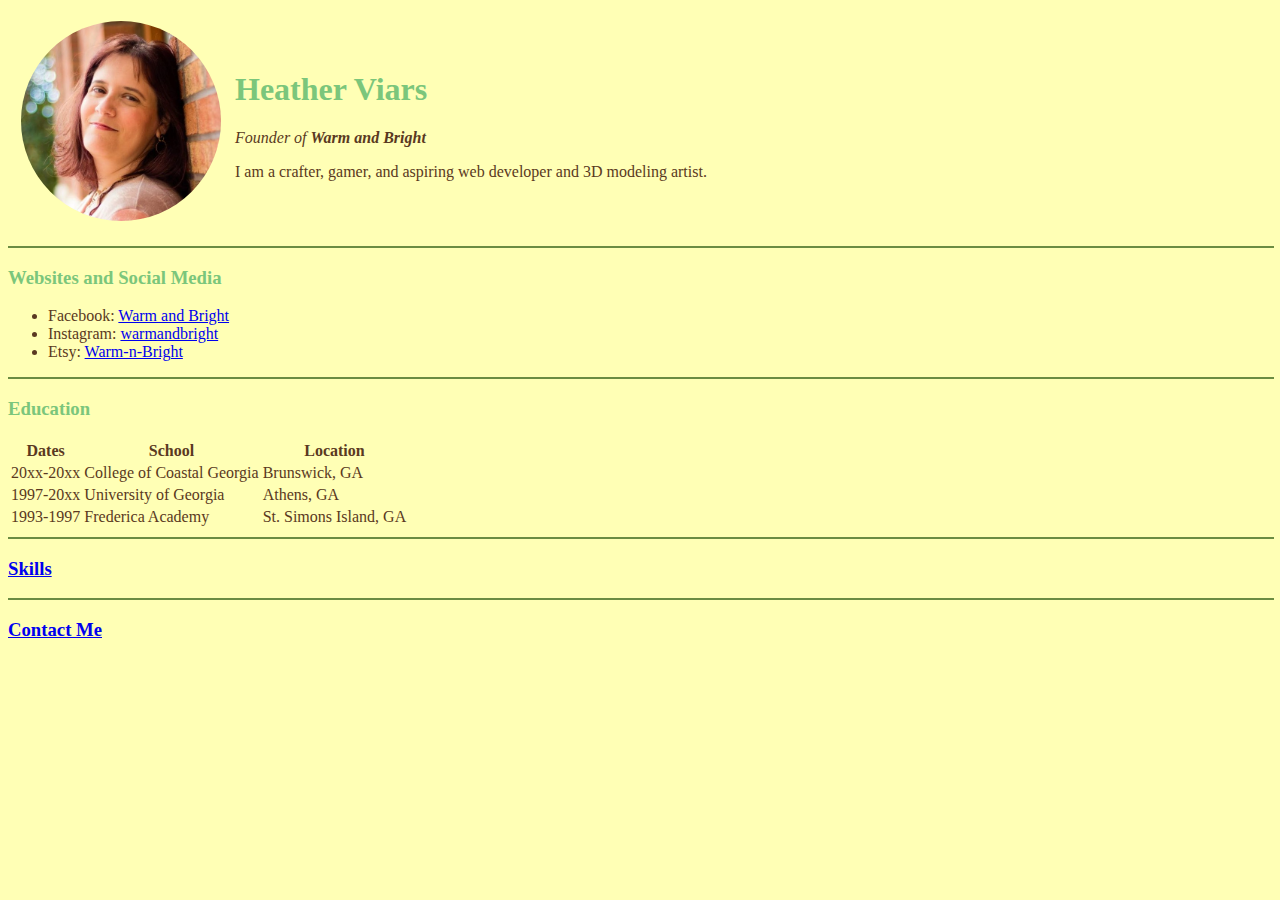
<file: index.html>
<!DOCTYPE html>
<html lang="en" dir="ltr">

<head>
  <meta charset="utf-8">
  <title>Heather's Personal Site</title>
  <link rel="stylesheet" href="css/styles.css">

</head>

<body>
  <table cellspacing=12>
    <tr>
      <td><img src="images\profile pic.jpg" height=200 width=200 alt="heather profile picture"></td>
      <td>
        <h1>Heather Viars</h1>
        <p><em>Founder of <strong>Warm and Bright</strong></em></p>
        <p>I am a crafter, gamer, and aspiring web developer and 3D modeling artist.</p>
      </td>
    </tr>
  </table>
  <hr>
  <h3>Websites and Social Media</h3>
  <ul>
    <li>Facebook: <a href="https://www.facebook.com/Warm-and-Bright-941170672725292/">Warm and Bright</a></li>
    <li>Instagram: <a href="https://www.instagram.com/warmandbright/">warmandbright</a></li>
    <li>Etsy: <a href="http://www.etsy.com/shop/warmnbright">Warm-n-Bright</a></li>
  </ul>
  <hr>
  <h3>Education</h3>
  <table>
    <thead>
      <th>Dates</th>
      <th>School</th>
      <th>Location</th>
    </thead>
    <tr>
      <td>20xx-20xx</td>
      <td>College of Coastal Georgia</td>
      <td>Brunswick, GA</td>
    </tr>
    <tr>
      <td>1997-20xx</td>
      <td>University of Georgia</td>
      <td>Athens, GA</td>
    </tr>
    <tr>
      <td>1993-1997</td>
      <td>Frederica Academy</td>
      <td>St. Simons Island, GA</td>
    </tr>
  </table>
  <hr>
  <h3><a href="skills.html">Skills</a></h3>
  <hr>
  <h3><a href="contact.html">Contact Me</a></h3>


</body>

</html>
</file>
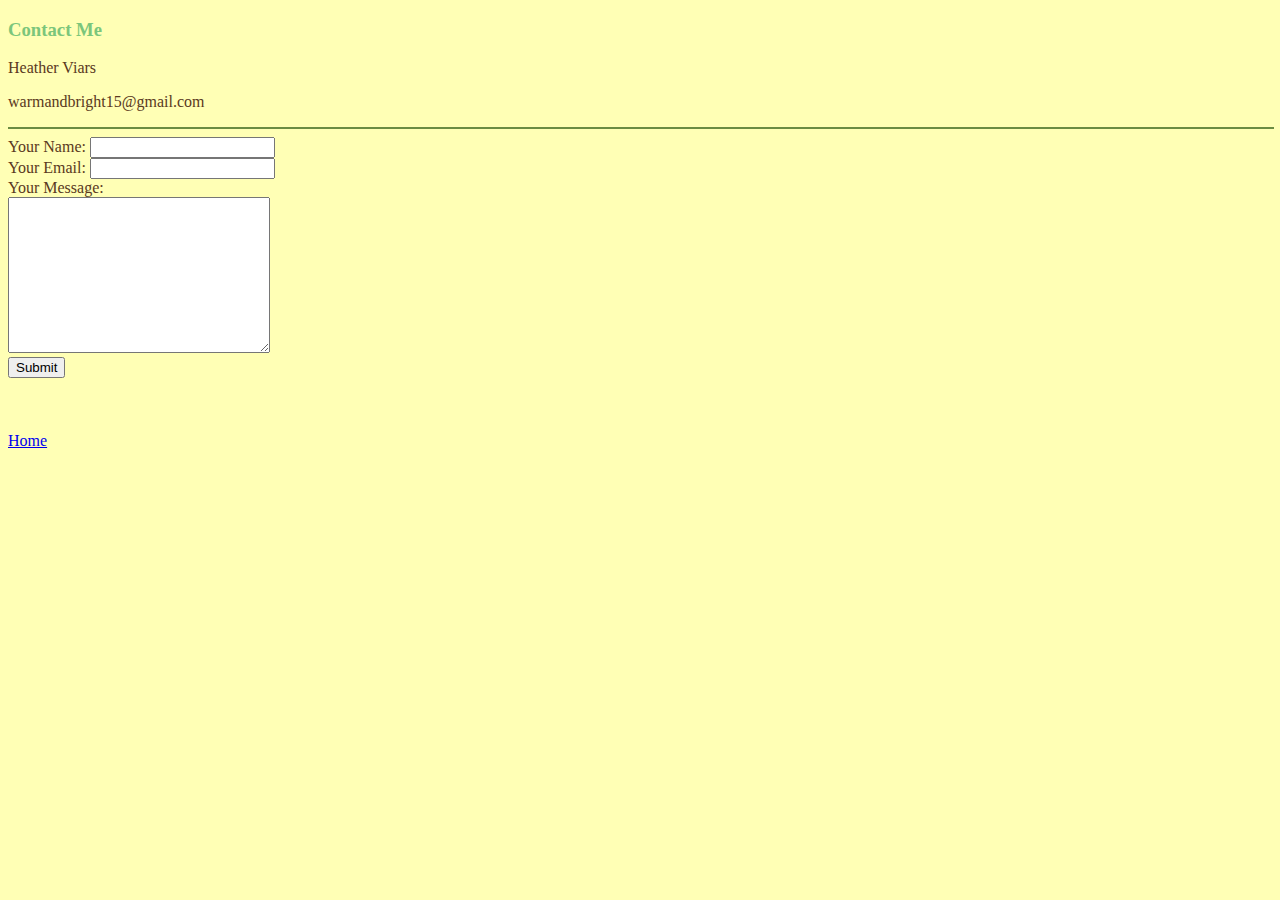
<file: contact.html>
<!DOCTYPE html>
<html lang="en" dir="ltr">

<head>
  <meta charset="utf-8">
  <title></title>
  <link rel="stylesheet" href="css/styles.css">
</head>

<body>
  <h3>Contact Me</h3>
  <p>Heather Viars</p>
  <p>warmandbright15@gmail.com</p>
  <hr>
  <form action="mailto:warmandbright15@gmail.com" method="post" enctype="text/plain">
    <label>Your Name:</label>
    <input type="text" name="yourName" value="">
    <br>
    <label>Your Email:</label>
    <input type="email" name="yourEmail" value="">
    <br>
    <label>Your Message:</label>
    <br>
    <textarea name="yourMessage" rows="10" cols="30"></textarea>
    <br>
    <input type="submit">


  </form>
  <br>
  <br>
  <br>
  <a href="index.html">Home</a>
</body>

</html>
</file>
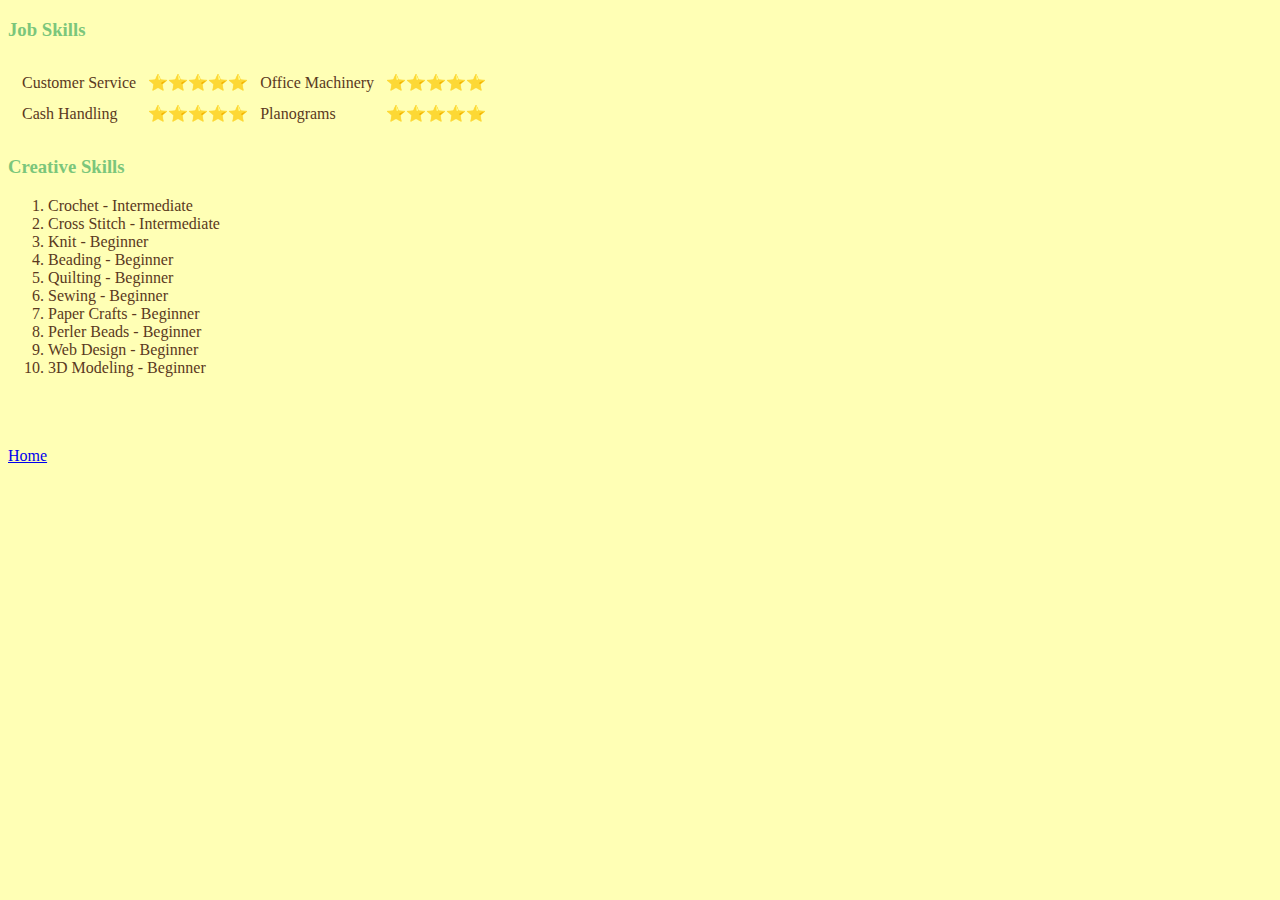
<file: skills.html>
<!DOCTYPE html>
<html lang="en" dir="ltr">

<head>
  <meta charset="utf-8">
  <title></title>

  <link rel="stylesheet" href="css/styles.css">
</head>

<body>
  <h3>Job Skills</h3>
  <table>
    <tr>
      <td>
        <table cellspacing="10">
          <tr>
            <td>Customer Service</td>
            <td>⭐⭐⭐⭐⭐</td>
            <td>Office Machinery</td>
            <td>⭐⭐⭐⭐⭐</td>
          </tr>
          <tr>
            <td>Cash Handling</td>
            <td>⭐⭐⭐⭐⭐</td>
            <td>Planograms</td>
            <td>⭐⭐⭐⭐⭐</td>
          </tr>
        </table>
      </td>
    </tr>
  </table>
  <h3>Creative Skills</h3>
  <ol>
    <li>Crochet - Intermediate</li>
    <li>Cross Stitch - Intermediate</li>
    <li>Knit - Beginner</li>
    <li>Beading - Beginner</li>
    <li>Quilting - Beginner</li>
    <li>Sewing - Beginner</li>
    <li>Paper Crafts - Beginner</li>
    <li>Perler Beads - Beginner</li>
    <li>Web Design - Beginner</li>
    <li>3D Modeling - Beginner</li>
  </ol>
  <br>
  <br>
  <br>
  <a href="index.html">Home</a>
</body>

</html>
</file>
<file: css/styles.css>
body {
    background-color: #ffffb5;
  }

  form {
    color: #5a3921
  }

  hr {
    color: #6b8c42;
    border-style: solid;
    width: 100%;
  }

  h1 {
    color: #7bc67b;
  }

  h3 {
    color: #7bc67b;
  }
  img {border-radius: 50%}

  ol {
    color: #5a3921;
  }

  p {
    color: #5a3921;
  }

  table {
    color: #5a3921
  }

  ul {
    color: #5a3921;
  }
</file>
